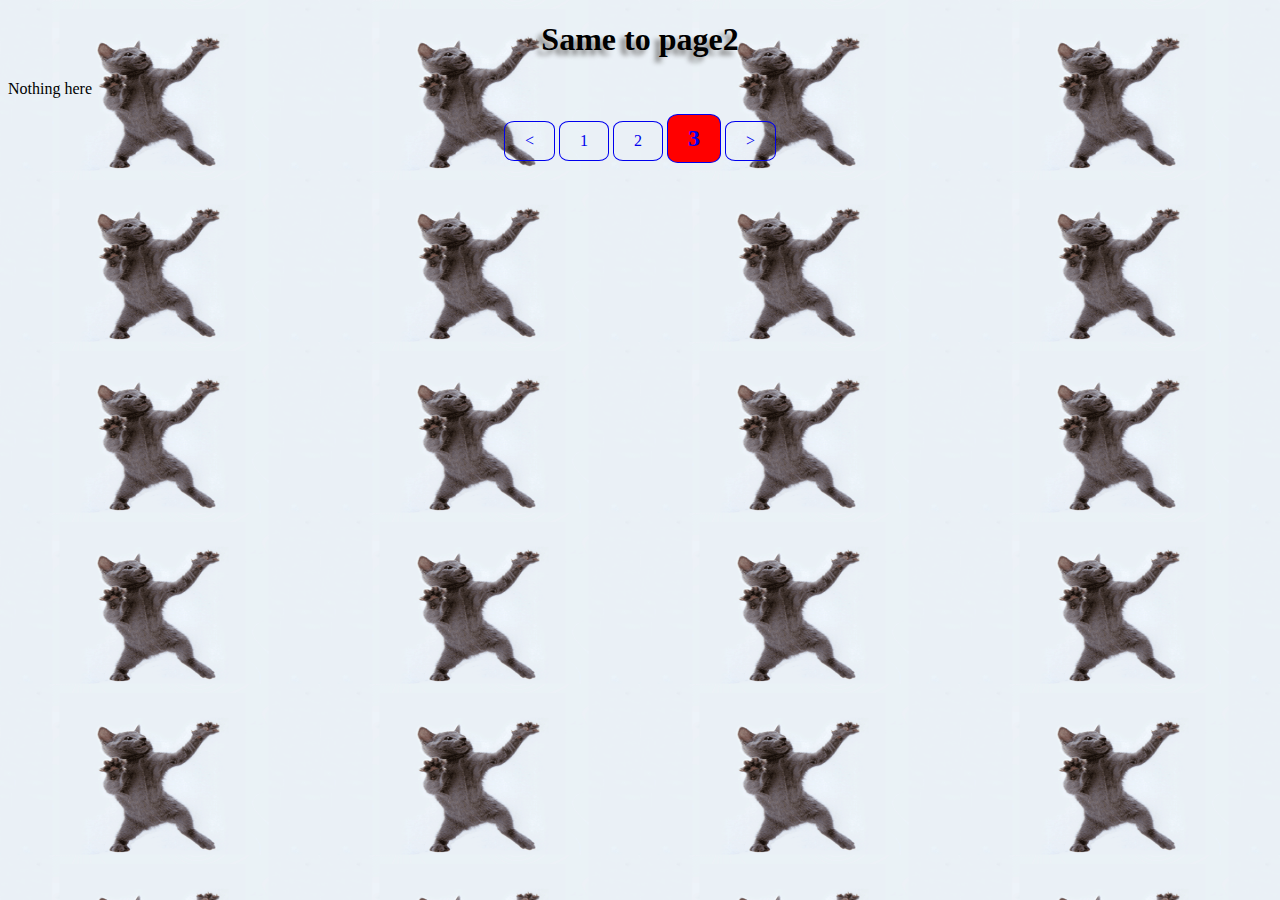
<file: page3.html>
<!DOCTYPE html>
<html lang="en">
<head>
    <meta charset="UTF-8">
    <meta name="viewport" content="width=device-width, initial-scale=1.0">
    <title>Document</title>
    <link rel="stylesheet" href="styleindex.css">
</head>
<body style="background-image: url(img/dancingcat.gif);background-repeat: round;">
    <h1>Same to page2</h1>
    <p>Nothing here</p>

    <div class="page">
        <a href="page2.html"><</a>
        <a href="index.html">1</a>
        <a href="page2.html">2</a>
        <a href="page3.html" class="active">3</a>
        <a href="page3.html">></a>
    </div>
</body>
</html>
</file>
<file: styleindex.css>
h1 {
    font-family: Georgia, 'Times New Roman', Times, serif;
    text-align: center;
    text-shadow: -5px 5px 5px gray;
}

h3 {
    text-align: center;
}

#texts {
    font-size: x-large;
    border-style: double;
    border-width: 30px;
    border-color: blue;
    border-radius: 100px;
    background-color: aqua;
    text-align: center;
}

header {
    text-align: center;
    background-image: url(img/background.jpg);
    background-size: cover;
}



#tabletime {
    display: flex;
    justify-content: center;
}

#formtest {
    margin: 50px;
    display: flex;
    justify-content: center;
}


#formborder {
    border-style: double;
    padding: 15px;
}

#anhny {
    display: flex;
    justify-content: center;

}

#audio {
    display: flex;
    justify-content: center;
    margin: 50px;
}

#video {
    display: flex;
    justify-content: center;
    margin: 50px;
}

#messenger{
    height: 100px;
    position:sticky;
    top: 0;

}

#googlebutton:hover{
    font-size: 1.1em;
    color: crimson;
    background-color: aquamarine;
    cursor: pointer;
}

#googlebutton:active{
    font-size: 1.1em;
    color: white;
    background-color: blue;
}

.buttondiv{
    display: flex;
    justify-content: space-evenly;
    border: 5px solid;
    width: 20%;
    height: 300px;
    margin: 20px 600px;
}

.buttondiv button{
    padding: 50px;
    height: 100px;
    width: 50px;
    border-radius: 100%;
}

#buttonblack:hover{
    padding: 55px;
    border-radius: 100%;
    background-color: black;
    color: black;
}

#buttonwhite:hover{
    padding: 55px;
    border-radius: 100%;
    background-color: white;
    color: white;
}

.buttondiv img{
    display: none;
}

.buttondiv:active img{
    display:block ;
}

.buttondiv:active button{
    display:none ;
}


.page{
    text-align: center;
}

.page a{
    text-decoration: none;
    display: inline-block;
    padding: 10px 20px;
    border: 1px solid;
    border-radius: 20%;
}

.page a.active{
    font-size: 1.5em;
    background-color: red;
    font-weight: bold;
}


.page a:hover:not(.active){
    background-color: gray;
}

html{
    scroll-behavior: smooth;
}

#cometobottom{
    display: flex;
    justify-content: center;
    margin: 10px;
}

#cometobottom button{
    padding: 10px;
    border-radius: 10px;
    cursor: pointer;
}

#cometobottom button:hover{
    background-color: brown;
}

#cometotop{
    display: flex;
    justify-content: center;
    margin: 10px;
}

#cometotop button{
    padding: 10px;
    border-radius: 10px;
    cursor: pointer;
}

#cometotop button:hover{
    background-color: brown;
}
</file>
